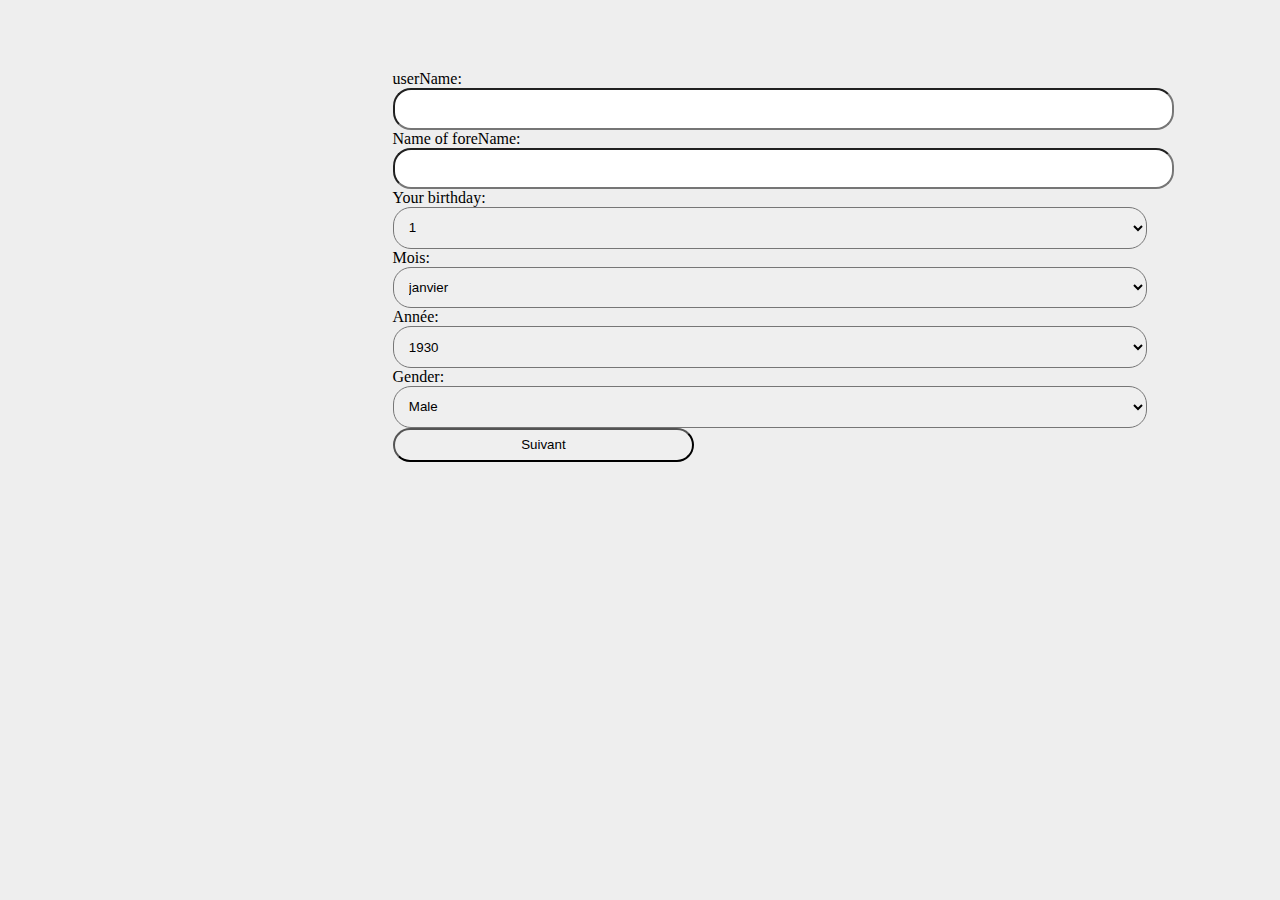
<file: test2 (2).html>
<!DOCTYPE html>
<html>
<head>
<script src="https://ajax.googleapis.com/ajax/libs/jquery/3.5.1/jquery.min.js"></script>
<link rel="stylesheet" href="https://cdn.jsdelivr.net/npm/bootstrap@4.6.1/dist/css/bootstrap.min.css" integrity="sha384-zCbKRCUGaJDkqS1kPbPd7TveP5iyJE0EjAuZQTgFLD2ylzuqKfdKlfG/eSrtxUkn" crossorigin="anonymous">
<link rel="stylesheet" href="style.css">
<script>
$(document).ready(function(){
    if($(".form-control").length < 0){
        e.preventDefault()
    }
    else{
        $("#next1").click(function(){
            $("#form1").hide()
            $("#form2").css("display","block")
            $("#form2").animate({right: '250px'});
          });
    }
    
  
  //back1
  $("#back1").click(function(){
    $("#form2").hide()
    $("#form1").css("display","block")
  });
  //next2
  $("#next2").click(function(){
    $("#form2").hide()
    $("#form1").hide()
    $("#form3").css("display","block")
    $("#form3").animate({right: '250px'});
  });



  
});
</script> 
</head>
<body>


<div style="position:relative;width:70%;margin-left:25%" id="form1" >
    <form action="" class="form1" method="post" style="padding:7%"required="">
    <div class="form-group">
      <label for="usr">userName:</label>
      <input type="text" class="form-control" id="usr" name="nom" >
    </div>
    <div class="form-group">
      <label for="pwd">Name of foreName:</label>
      <input type="text" class="form-control" name="prenom"id="pwd">
    </div>
    <div class="form-group">
      <label for="sel1">Your birthday:</label>
      <select class="form-control" id="sel1">
        <script>
            for(i=1;i<=19;i++){
              document.write("<option value=''>"+i+"</option>")
            }
        </script>
      </select>
    </div>
    <div class="form-group ">
      <label for="sel1">Mois:</label>
      <select class="form-control" id="sel1">
        <script>
          table=['janvier','fevrier','mars','avril','mai','juin','juillet'
          ,'aout','septembre','octobre','novembre','decembre']
            for(i=0;i<table.length;i++){
              document.write("<option value=''>"+table[i]+"</option>")
            }
        </script>
      </select>
    </div>
    <div class="form-group ">
      <label for="sel1">Année:</label>
      <select class="form-control" id="sel1">
        <script>
            for(i=1930;i<=2022;i++){
              document.write("<option value=''>"+i+"</option>")
            }
        </script>
      </select>
    </div>
    <div class="form-group">
      <label for="sel1">Gender:</label>
      <select class="form-control" id="sel1" name="gender">
        <option value="M">Male</option>
        <option value="F">Female</option>
      </select>
    </div>
    <button type="button" id="next1" class="btn btn-primary"
    style="width:40%;border-top-left-radius:18px;border-bottom-right-radius:18px;
    border-top-right-radius:18px;border-bottom-left-radius:18px;
    padding:1%">Suivant</button>
  </form>
</div>

<div style="position:relative;padding:7%;" id="form2" hidden>
    <form action="" method="post" class="form2" style="padding:2%;width:60%;float:right">
        <div class="form-group">
          <label for="sel1">Your country:</label>
          <select class="form-control" id="sel1" name="country">
            <option value=""></option>
                    
            <option value="Aruba">Aruba</option>
        
            <option value="Afghanistan">Afghanistan</option>
        
            <option value="Angola">Angola</option>
        
            <option value="Anguilla">Anguilla</option>
        
            <option value="Åland Islands">Åland Islands</option>
        
            <option value="Albania">Albania</option>
        
            <option value="Andorra">Andorra</option>
        
            <option value="United Arab Emirates">United Arab Emirates</option>
        
            <option value="Argentina">Argentina</option>
        
            <option value="Armenia">Armenia</option>
        
            <option value="American Samoa">American Samoa</option>
        
            <option value="Antarctica">Antarctica</option>
        
            <option value="French Southern Territories">French Southern Territories</option>
        
            <option value="Antigua and Barbuda">Antigua and Barbuda</option>
        
            <option value="Australia">Australia</option>
        
            <option value="Austria">Austria</option>
        
            <option value="Azerbaijan">Azerbaijan</option>
        
            <option value="Burundi">Burundi</option>
        
            <option value="Belgium">Belgium</option>
        
            <option value="Benin">Benin</option>
        
            <option value="Bonaire, Sint Eustatius and Saba">Bonaire, Sint Eustatius and Saba</option>
        
            <option value="Burkina Faso">Burkina Faso</option>
        
            <option value="Bangladesh">Bangladesh</option>
        
            <option value="Bulgaria">Bulgaria</option>
        
            <option value="Bahrain">Bahrain</option>
        
            <option value="Bahamas">Bahamas</option>
        
            <option value="Bosnia and Herzegovina">Bosnia and Herzegovina</option>
        
            <option value="Saint Barthélemy">Saint Barthélemy</option>
        
            <option value="Belarus">Belarus</option>
        
            <option value="Belize">Belize</option>
        
            <option value="Bermuda">Bermuda</option>
        
            <option value="Bolivia, Plurinational State of">Bolivia, Plurinational State of</option>
        
            <option value="Brazil">Brazil</option>
        
            <option value="Barbados">Barbados</option>
        
            <option value="Brunei Darussalam">Brunei Darussalam</option>
        
            <option value="Bhutan">Bhutan</option>
        
            <option value="Bouvet Island">Bouvet Island</option>
        
            <option value="Botswana">Botswana</option>
        
            <option value="Central African Republic">Central African Republic</option>
        
            <option value="Canada">Canada</option>
        
            <option value="Cocos (Keeling) Islands">Cocos (Keeling) Islands</option>
        
            <option value="Switzerland">Switzerland</option>
        
            <option value="Chile">Chile</option>
        
            <option value="China">China</option>
        
            <option value="Côte d&#x27;Ivoire">Côte d&#x27;Ivoire</option>
        
            <option value="Cameroon">Cameroon</option>
        
            <option value="Congo, The Democratic Republic of the">Congo, The Democratic Republic of the</option>
        
            <option value="Congo">Congo</option>
        
            <option value="Cook Islands">Cook Islands</option>
        
            <option value="Colombia">Colombia</option>
        
            <option value="Comoros">Comoros</option>
        
            <option value="Cabo Verde">Cabo Verde</option>
        
            <option value="Costa Rica">Costa Rica</option>
        
            <option value="Cuba">Cuba</option>
        
            <option value="Curaçao">Curaçao</option>
        
            <option value="Christmas Island">Christmas Island</option>
        
            <option value="Cayman Islands">Cayman Islands</option>
        
            <option value="Cyprus">Cyprus</option>
        
            <option value="Czechia">Czechia</option>
        
            <option value="Germany">Germany</option>
        
            <option value="Djibouti">Djibouti</option>
        
            <option value="Dominica">Dominica</option>
        
            <option value="Denmark">Denmark</option>
        
            <option value="Dominican Republic">Dominican Republic</option>
        
            <option value="Algeria">Algeria</option>
        
            <option value="Ecuador">Ecuador</option>
        
            <option value="Egypt">Egypt</option>
        
            <option value="Eritrea">Eritrea</option>
        
            <option value="Western Sahara">Western Sahara</option>
        
            <option value="Spain">Spain</option>
        
            <option value="Estonia">Estonia</option>
        
            <option value="Ethiopia">Ethiopia</option>
        
            <option value="Finland">Finland</option>
        
            <option value="Fiji">Fiji</option>
        
            <option value="Falkland Islands (Malvinas)">Falkland Islands (Malvinas)</option>
        
            <option value="France">France</option>
        
            <option value="Faroe Islands">Faroe Islands</option>
        
            <option value="Micronesia, Federated States of">Micronesia, Federated States of</option>
        
            <option value="Gabon">Gabon</option>
        
            <option value="United Kingdom">United Kingdom</option>
        
            <option value="Georgia">Georgia</option>
        
            <option value="Guernsey">Guernsey</option>
        
            <option value="Ghana">Ghana</option>
        
            <option value="Gibraltar">Gibraltar</option>
        
            <option value="Guinea">Guinea</option>
        
            <option value="Guadeloupe">Guadeloupe</option>
        
            <option value="Gambia">Gambia</option>
        
            <option value="Guinea-Bissau">Guinea-Bissau</option>
        
            <option value="Equatorial Guinea">Equatorial Guinea</option>
        
            <option value="Greece">Greece</option>
        
            <option value="Grenada">Grenada</option>
        
            <option value="Greenland">Greenland</option>
        
            <option value="Guatemala">Guatemala</option>
        
            <option value="French Guiana">French Guiana</option>
        
            <option value="Guam">Guam</option>
        
            <option value="Guyana">Guyana</option>
        
            <option value="Hong Kong">Hong Kong</option>
        
            <option value="Heard Island and McDonald Islands">Heard Island and McDonald Islands</option>
        
            <option value="Honduras">Honduras</option>
        
            <option value="Croatia">Croatia</option>
        
            <option value="Haiti">Haiti</option>
        
            <option value="Hungary">Hungary</option>
        
            <option value="Indonesia">Indonesia</option>
        
            <option value="Isle of Man">Isle of Man</option>
        
            <option value="India">India</option>
        
            <option value="British Indian Ocean Territory">British Indian Ocean Territory</option>
        
            <option value="Ireland">Ireland</option>
        
            <option value="Iran, Islamic Republic of">Iran, Islamic Republic of</option>
        
            <option value="Iraq">Iraq</option>
        
            <option value="Iceland">Iceland</option>
        
            <option value="Israel">Israel</option>
        
            <option value="Italy">Italy</option>
        
            <option value="Jamaica">Jamaica</option>
        
            <option value="Jersey">Jersey</option>
        
            <option value="Jordan">Jordan</option>
        
            <option value="Japan">Japan</option>
        
            <option value="Kazakhstan">Kazakhstan</option>
        
            <option value="Kenya">Kenya</option>
        
            <option value="Kyrgyzstan">Kyrgyzstan</option>
        
            <option value="Cambodia">Cambodia</option>
        
            <option value="Kiribati">Kiribati</option>
        
            <option value="Saint Kitts and Nevis">Saint Kitts and Nevis</option>
        
            <option value="Korea, Republic of">Korea, Republic of</option>
        
            <option value="Kuwait">Kuwait</option>
        
            <option value="Lao People&#x27;s Democratic Republic">Lao People&#x27;s Democratic Republic</option>
        
            <option value="Lebanon">Lebanon</option>
        
            <option value="Liberia">Liberia</option>
        
            <option value="Libya">Libya</option>
        
            <option value="Saint Lucia">Saint Lucia</option>
        
            <option value="Liechtenstein">Liechtenstein</option>
        
            <option value="Sri Lanka">Sri Lanka</option>
        
            <option value="Lesotho">Lesotho</option>
        
            <option value="Lithuania">Lithuania</option>
        
            <option value="Luxembourg">Luxembourg</option>
        
            <option value="Latvia">Latvia</option>
        
            <option value="Macao">Macao</option>
        
            <option value="Saint Martin (French part)">Saint Martin (French part)</option>
        
            <option value="Morocco">Morocco</option>
        
            <option value="Monaco">Monaco</option>
        
            <option value="Moldova, Republic of">Moldova, Republic of</option>
        
            <option value="Madagascar">Madagascar</option>
        
            <option value="Maldives">Maldives</option>
        
            <option value="Mexico">Mexico</option>
        
            <option value="Marshall Islands">Marshall Islands</option>
        
            <option value="North Macedonia">North Macedonia</option>
        
            <option value="Mali">Mali</option>
        
            <option value="Malta">Malta</option>
        
            <option value="Myanmar">Myanmar</option>
        
            <option value="Montenegro">Montenegro</option>
        
            <option value="Mongolia">Mongolia</option>
        
            <option value="Northern Mariana Islands">Northern Mariana Islands</option>
        
            <option value="Mozambique">Mozambique</option>
        
            <option value="Mauritania">Mauritania</option>
        
            <option value="Montserrat">Montserrat</option>
        
            <option value="Martinique">Martinique</option>
        
            <option value="Mauritius">Mauritius</option>
        
            <option value="Malawi">Malawi</option>
        
            <option value="Malaysia">Malaysia</option>
        
            <option value="Mayotte">Mayotte</option>
        
            <option value="Namibia">Namibia</option>
        
            <option value="New Caledonia">New Caledonia</option>
        
            <option value="Niger">Niger</option>
        
            <option value="Norfolk Island">Norfolk Island</option>
        
            <option value="Nigeria">Nigeria</option>
        
            <option value="Nicaragua">Nicaragua</option>
        
            <option value="Niue">Niue</option>
        
            <option value="Netherlands">Netherlands</option>
        
            <option value="Norway">Norway</option>
        
            <option value="Nepal">Nepal</option>
        
            <option value="Nauru">Nauru</option>
        
            <option value="New Zealand">New Zealand</option>
        
            <option value="Oman">Oman</option>
        
            <option value="Pakistan">Pakistan</option>
        
            <option value="Panama">Panama</option>
        
            <option value="Pitcairn">Pitcairn</option>
        
            <option value="Peru">Peru</option>
        
            <option value="Philippines">Philippines</option>
        
            <option value="Palau">Palau</option>
        
            <option value="Papua New Guinea">Papua New Guinea</option>
        
            <option value="Poland">Poland</option>
        
            <option value="Puerto Rico">Puerto Rico</option>
        
            <option value="Korea, Democratic People&#x27;s Republic of">Korea, Democratic People&#x27;s Republic of</option>
        
            <option value="Portugal">Portugal</option>
        
            <option value="Paraguay">Paraguay</option>
        
            <option value="Palestine, State of">Palestine, State of</option>
        
            <option value="French Polynesia">French Polynesia</option>
        
            <option value="Qatar">Qatar</option>
        
            <option value="Réunion">Réunion</option>
        
            <option value="Romania">Romania</option>
        
            <option value="Russian Federation">Russian Federation</option>
        
            <option value="Rwanda">Rwanda</option>
        
            <option value="Saudi Arabia">Saudi Arabia</option>
        
            <option value="Sudan">Sudan</option>
        
            <option value="Senegal">Senegal</option>
        
            <option value="Singapore">Singapore</option>
        
            <option value="South Georgia and the South Sandwich Islands">South Georgia and the South Sandwich Islands</option>
        
            <option value="Saint Helena, Ascension and Tristan da Cunha">Saint Helena, Ascension and Tristan da Cunha</option>
        
            <option value="Svalbard and Jan Mayen">Svalbard and Jan Mayen</option>
        
            <option value="Solomon Islands">Solomon Islands</option>
        
            <option value="Sierra Leone">Sierra Leone</option>
        
            <option value="El Salvador">El Salvador</option>
        
            <option value="San Marino">San Marino</option>
        
            <option value="Somalia">Somalia</option>
        
            <option value="Saint Pierre and Miquelon">Saint Pierre and Miquelon</option>
        
            <option value="Serbia">Serbia</option>
        
            <option value="South Sudan">South Sudan</option>
        
            <option value="Sao Tome and Principe">Sao Tome and Principe</option>
        
            <option value="Suriname">Suriname</option>
        
            <option value="Slovakia">Slovakia</option>
        
            <option value="Slovenia">Slovenia</option>
        
            <option value="Sweden">Sweden</option>
        
            <option value="Eswatini">Eswatini</option>
        
            <option value="Sint Maarten (Dutch part)">Sint Maarten (Dutch part)</option>
        
            <option value="Seychelles">Seychelles</option>
        
            <option value="Syrian Arab Republic">Syrian Arab Republic</option>
        
            <option value="Turks and Caicos Islands">Turks and Caicos Islands</option>
        
            <option value="Chad">Chad</option>
        
            <option value="Togo">Togo</option>
        
            <option value="Thailand">Thailand</option>
        
            <option value="Tajikistan">Tajikistan</option>
        
            <option value="Tokelau">Tokelau</option>
        
            <option value="Turkmenistan">Turkmenistan</option>
        
            <option value="Timor-Leste">Timor-Leste</option>
        
            <option value="Tonga">Tonga</option>
        
            <option value="Trinidad and Tobago">Trinidad and Tobago</option>
        
            <option value="Tunisia">Tunisia</option>
        
            <option value="Turkey">Turkey</option>
        
            <option value="Tuvalu">Tuvalu</option>
        
            <option value="Taiwan, Province of China">Taiwan, Province of China</option>
        
            <option value="Tanzania, United Republic of">Tanzania, United Republic of</option>
        
            <option value="Uganda">Uganda</option>
        
            <option value="Ukraine">Ukraine</option>
        
            <option value="United States Minor Outlying Islands">United States Minor Outlying Islands</option>
        
            <option value="Uruguay">Uruguay</option>
        
            <option value="United States">United States</option>
        
            <option value="Uzbekistan">Uzbekistan</option>
        
            <option value="Holy See (Vatican City State)">Holy See (Vatican City State)</option>
        
            <option value="Saint Vincent and the Grenadines">Saint Vincent and the Grenadines</option>
        
            <option value="Venezuela, Bolivarian Republic of">Venezuela, Bolivarian Republic of</option>
        
            <option value="Virgin Islands, British">Virgin Islands, British</option>
        
            <option value="Virgin Islands, U.S.">Virgin Islands, U.S.</option>
        
            <option value="Viet Nam">Viet Nam</option>
        
            <option value="Vanuatu">Vanuatu</option>
        
            <option value="Wallis and Futuna">Wallis and Futuna</option>
        
            <option value="Samoa">Samoa</option>
        
            <option value="Yemen">Yemen</option>
        
            <option value="South Africa">South Africa</option>
        
            <option value="Zambia">Zambia</option>
        
            <option value="Zimbabwe">Zimbabwe</option>
          </select>
        </div>
          <div class="form-group">
            <label for="pwd">Phone number:</label>
            <input type="number" class="form-control" name="number"id="nation">
          </div>
          <div class="form-group">
            <label for="pwd">Email adress:</label>
            <input type="email" class="form-control" name="email" id="pwd">
          </div>
          <div class="form-group">
            <label for="pwd">Sponsor user name admin:</label>
            <input type="text" class="form-control" name="sponsor" id="pwd">
          </div>
          <div class="form-group">
            <label for="pwd">Address USDT TRC20:</label>
            <input type="text" class="form-control" name="sponsor" id="Adress">
          </div>
          <button type="button" id="back1" class="btn btn-primary"
          style="width:35%;border-top-left-radius:18px;border-bottom-right-radius:18px;
          border-top-right-radius:18px;border-bottom-left-radius:18px;
          padding:1%">Retour</button>&nbsp;&nbsp;&nbsp;&nbsp;
          <button type="button" id="next2" class="btn btn-primary"
          style="width:35%;border-top-left-radius:18px;border-bottom-right-radius:18px;
          border-top-right-radius:18px;border-bottom-left-radius:18px;
          padding:1%">Suivant</button>
    
      </form>
</div>
   
<div style="position:relative;padding:7%;" id="form3" hidden>
    <form action="" method="post" style="padding:2%;width:60%;float:right">
            <div class="form-group">
                <label for="usr">Password:</label>
                <input type="password" class="form-control" id="usr" name="pass1">
              </div>
              <div class="form-group">
                <label for="pwd">Confirm password:</label>
                <input type="password" class="form-control" name="pass2"id="nation">
              </div>
              <div class="form-check">
                <label class="form-check-label">
                  <input type="checkbox" class="form-check-input" value="" name="choix">
                  J'accepte avoir lus et compris les <a href="">conditions d'utilisations</a>
                </label>
              </div><br>

              <p>Already have account? <a href="">Sign In</a></p><br>
              <button type="button" class="btn btn-warning"
              style="width:72%;border-top-left-radius:18px;border-bottom-right-radius:18px;
              border-top-right-radius:18px;border-bottom-left-radius:18px;
              padding:1%">Sigin Up</button>
    </form>

</div>

</body>
</html>
</file>
<file: style.css>
.form-control{
  width: 50%;
}
/* champs input */
.form2,.form3,.form4,.form5,.form6,.form7,.form8,.form9,.form10,.form-control{
  width: 100%;
  border-top-left-radius:18px;
  border-bottom-right-radius:18px;
  border-top-right-radius:18px;
  border-bottom-left-radius:18px;
  display: flex;
  padding: 1.5%;
  box-shadow: 10px white;
}
/* champs user */
.form1{
  position:relative;
  padding:11%;
  margin-left:0.75%;
 
}
.form1,.form-control{
  border-right-width: 90%
}
/* button de retour */
.btn-success{
  border-radius: 70%;
  font-size: 22px;
  margin-bottom: 7%;
}
/* message d'alert modal */
.alert-info{
  background: none;
  color:black;
}
/* corps de la page */
body{
  background: #eee;
  color:black;

  
}

.titre{
  text-align: center;
  margin-top: 2%;
}
#user{
  width: 100%;
}
#back0{
  border:none;
  background:none;
}
#fa-arrow-left{
  color:#eee;
}
.modal-title{
  color: black;
}
.info1,.info2,.info3,.info4,.info5,.info6,.info7,.info8,.info9{
  color: black;
  margin-left:1.5%;
}
.btn-primary{
  padding: 3%;
}
</file>
